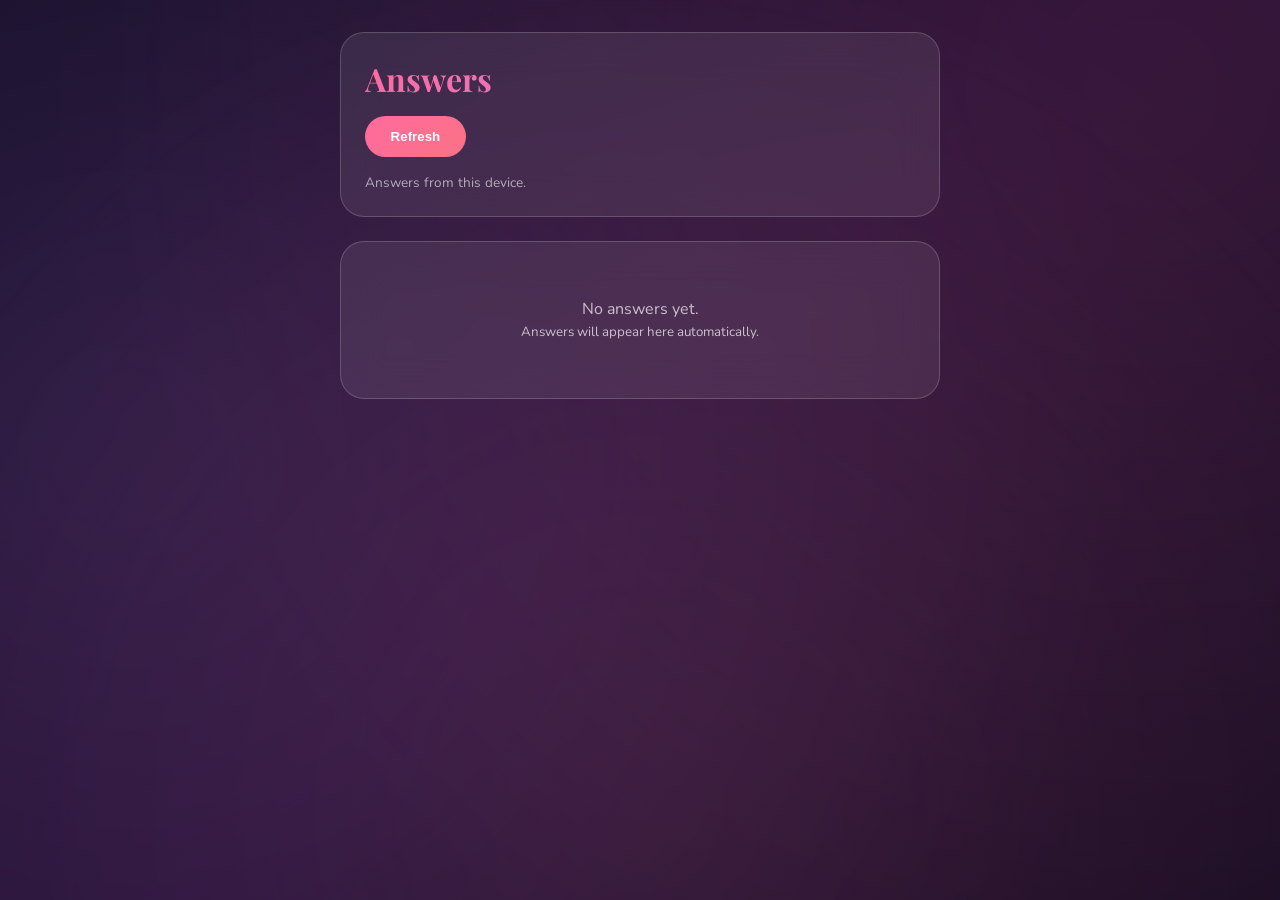
<file: admin.html>
<!DOCTYPE html>
<html lang="en">
<head>
    <meta charset="UTF-8">
    <meta name="viewport" content="width=device-width, initial-scale=1.0">
    <title>Admin - Little Surprise</title>
    <link rel="preconnect" href="https://fonts.googleapis.com">
    <link rel="preconnect" href="https://fonts.gstatic.com" crossorigin>
    <link href="https://fonts.googleapis.com/css2?family=Dancing+Script:wght@400;700&family=Nunito:wght@300;400;600;700&family=Playfair+Display:wght@400;700&display=swap" rel="stylesheet">
    <link rel="stylesheet" href="style.css?v=2026-08-03-12">
    <style>
        .admin-wrap {
            min-height: 100vh;
            min-height: 100dvh;
            padding: 2rem 1rem;
            display: flex;
            flex-direction: column;
            align-items: center;
            gap: 1.5rem;
        }
        .admin-card {
            background: rgba(255, 255, 255, 0.08);
            backdrop-filter: blur(20px);
            -webkit-backdrop-filter: blur(20px);
            border: 1px solid rgba(255, 255, 255, 0.18);
            border-radius: 24px;
            padding: 1.5rem;
            width: 100%;
            max-width: 600px;
        }
        .admin-title {
            font-family: 'Playfair Display', serif;
            font-size: clamp(1.5rem, 4vw, 2rem);
            background: linear-gradient(135deg, #ff6b9d, #c084fc);
            -webkit-background-clip: text;
            -webkit-text-fill-color: transparent;
            background-clip: text;
            margin-bottom: 1rem;
        }
        .answer-item {
            background: rgba(255, 255, 255, 0.06);
            border: 1px solid rgba(255, 255, 255, 0.12);
            border-radius: 16px;
            padding: 1rem;
            margin-bottom: 0.75rem;
        }
        .answer-meta {
            font-size: 0.85rem;
            color: rgba(255, 255, 255, 0.6);
            margin-bottom: 0.25rem;
        }
        .answer-text {
            font-size: 1.1rem;
            font-weight: 700;
        }
        .answer-name {
            font-size: 0.9rem;
            color: rgba(255, 255, 255, 0.8);
            margin-top: 0.25rem;
        }
        .answer-ig {
            font-size: 0.85rem;
            color: var(--color-lavender, #c084fc);
            margin-top: 0.25rem;
        }
        .answer-device {
            font-size: 0.8rem;
            color: rgba(255, 255, 255, 0.5);
            margin-top: 0.25rem;
        }
        .empty-state {
            text-align: center;
            color: rgba(255, 255, 255, 0.7);
            padding: 2rem;
        }
        .refresh-btn {
            padding: 0.8rem 1.6rem;
            border-radius: 999px;
            border: none;
            background: linear-gradient(135deg, #ff6b9d, #fb7185);
            color: white;
            font-weight: 700;
            cursor: pointer;
        }
    </style>
</head>
<body>
    <div class="aurora-bg">
        <div class="aurora-layer layer1"></div>
        <div class="aurora-layer layer2"></div>
        <div class="aurora-layer layer3"></div>
    </div>

    <div class="admin-wrap">
        <div class="admin-card">
            <h1 class="admin-title">Answers</h1>
            <button class="refresh-btn" id="refresh-btn">Refresh</button>
            <p style="padding: 1rem 0 0 0; font-size: 0.85rem; color: rgba(255,255,255,0.6);">
                Answers from this device.
            </p>
        </div>
        <div class="admin-card" id="answers-list">
            <div class="empty-state">Loading answers...</div>
        </div>
    </div>

    <script>
        var localStorageKey = 'little_surprise_answers';

        function escapeHtml(text) {
            var div = document.createElement('div');
            div.textContent = text;
            return div.innerHTML;
        }

        function tryParseLocalAnswers() {
            try {
                var raw = localStorage.getItem(localStorageKey);
                return raw ? JSON.parse(raw) : [];
            } catch (e) {
                console.error('[admin] Failed to parse local answers', e);
                return [];
            }
        }

        function renderAnswers(items) {
            var list = document.getElementById('answers-list');
            if (!items || !items.length) {
                list.innerHTML = '<div class="empty-state">No answers yet.<br><small>Answers will appear here automatically.</small></div>';
                return;
            }

            items.sort(function(a, b) {
                return new Date(b.time || 0) - new Date(a.time || 0);
            });

            var html = '';
            for (var i = 0; i < items.length; i++) {
                var item = items[i];
                var date = '';
                if (item.time) {
                    try {
                        date = new Date(item.time).toLocaleString();
                    } catch (e) {
                        date = item.time;
                    }
                }
                var nameHtml = item.name ? '<div class="answer-name">Name: ' + escapeHtml(item.name) + '</div>' : '';
                var igHtml = item.igHandle ? '<div class="answer-ig">Instagram: ' + escapeHtml(item.igHandle) + '</div>' : '';
                var deviceHtml = item.device ? '<div class="answer-device">📱 ' + escapeHtml(item.device) + '</div>' : '';

                html += '<div class="answer-item">' +
                    '<div class="answer-meta">' + escapeHtml(date) + '</div>' +
                    '<div class="answer-text">' + escapeHtml(item.text || item.answer || '') + '</div>' +
                    nameHtml +
                    igHtml +
                    deviceHtml +
                    '</div>';
            }
            list.innerHTML = html;
        }

        function loadAnswers() {
            var list = document.getElementById('answers-list');
            list.innerHTML = '<div class="empty-state">Loading answers...</div>';

            var local = tryParseLocalAnswers();
            renderAnswers(local);
        }

        document.getElementById('refresh-btn').addEventListener('click', loadAnswers);
        loadAnswers();
        setInterval(loadAnswers, 3000);
    </script>
</body>
</html>
</file>
<file: style.css>
/* =========================================
   VARIABLES & RESET
   ========================================= */
:root {
    --color-bg: #0f0a1f;
    --color-purple: #2d1b4e;
    --color-pink: #ff6b9d;
    --color-lavender: #c084fc;
    --color-rose: #fb7185;
    --color-white: #fef7ff;
    --color-gold: #fbbf24;
    --color-glass: rgba(255, 255, 255, 0.08);
    --color-glass-border: rgba(255, 255, 255, 0.15);
    --color-glass-hover: rgba(255, 255, 255, 0.12);
    --font-display: 'Playfair Display', serif;
    --font-body: 'Nunito', sans-serif;
    --font-script: 'Dancing Script', cursive;
}

* {
    margin: 0;
    padding: 0;
    box-sizing: border-box;
}

html {
    scroll-behavior: smooth;
    -webkit-tap-highlight-color: transparent;
}

body {
    width: 100%;
    min-height: 100vh;
    min-height: 100dvh;
    font-family: var(--font-body);
    color: var(--color-white);
    background: var(--color-bg);
    overflow-x: hidden;
    -webkit-font-smoothing: antialiased;
    -moz-osx-font-smoothing: grayscale;
}

/* =========================================
   AURORA BACKGROUND
   ========================================= */
.aurora-bg {
    position: fixed;
    top: 0;
    left: 0;
    width: 100%;
    height: 100%;
    z-index: -2;
    background: linear-gradient(135deg, #0f0a1f 0%, #1a0b2e 50%, #0f0a1f 100%);
    overflow: hidden;
}

.aurora-layer {
    position: absolute;
    width: 200%;
    height: 200%;
    top: -50%;
    left: -50%;
    opacity: 0.4;
    filter: blur(80px);
}

.layer1 {
    background: radial-gradient(circle at 30% 50%, rgba(192, 132, 252, 0.4) 0%, transparent 50%);
    animation: aurora1 15s ease-in-out infinite alternate;
}

.layer2 {
    background: radial-gradient(circle at 70% 30%, rgba(255, 107, 157, 0.35) 0%, transparent 50%);
    animation: aurora2 18s ease-in-out infinite alternate;
}

.layer3 {
    background: radial-gradient(circle at 50% 70%, rgba(251, 113, 133, 0.3) 0%, transparent 50%);
    animation: aurora3 20s ease-in-out infinite alternate;
}

@keyframes aurora1 {
    0% { transform: translate(0, 0) rotate(0deg); }
    100% { transform: translate(10%, 15%) rotate(5deg); }
}

@keyframes aurora2 {
    0% { transform: translate(0, 0) rotate(0deg); }
    100% { transform: translate(-15%, 10%) rotate(-5deg); }
}

@keyframes aurora3 {
    0% { transform: translate(0, 0) rotate(0deg); }
    100% { transform: translate(10%, -10%) rotate(3deg); }
}

/* =========================================
   SCREENS
   ========================================= */
.screen {
    position: fixed;
    top: 0;
    left: 0;
    width: 100%;
    height: 100%;
    height: 100vh;
    height: 100dvh;
    display: flex;
    align-items: center;
    justify-content: center;
    opacity: 0;
    visibility: hidden;
    transition: opacity 0.8s cubic-bezier(0.4, 0, 0.2, 1), visibility 0.8s cubic-bezier(0.4, 0, 0.2, 1);
    padding: 1.5rem;
    overflow-y: auto;
    overflow-x: hidden;
    -webkit-overflow-scrolling: touch;
}

.screen.active {
    opacity: 1;
    visibility: visible;
}

.screen.fade-out {
    opacity: 0;
    visibility: hidden;
}

/* =========================================
   GLASS CARD
   ========================================= */
.glass-card {
    background: var(--color-glass);
    backdrop-filter: blur(20px);
    -webkit-backdrop-filter: blur(20px);
    border: 1px solid var(--color-glass-border);
    border-radius: 24px;
    padding: 2rem;
    box-shadow: 0 8px 32px rgba(0, 0, 0, 0.2);
    transition: transform 0.3s cubic-bezier(0.34, 1.56, 0.64, 1), box-shadow 0.3s ease;
}

.glass-card:hover {
    transform: translateY(-5px);
    box-shadow: 0 12px 40px rgba(0, 0, 0, 0.3);
}

.glass-card:active {
    transform: scale(0.98);
}

/* =========================================
   LOADING SCREEN
   ========================================= */
.loading-content {
    text-align: center;
    z-index: 10;
}

.loading-text {
    font-family: var(--font-script);
    font-size: clamp(1.8rem, 5vw, 2.5rem);
    margin-bottom: 2rem;
    animation: pulse 2s ease-in-out infinite;
    color: var(--color-white);
}

.loading-subtext {
    font-family: var(--font-script);
    font-size: clamp(1.2rem, 3vw, 1.5rem);
    margin-top: 1rem;
    opacity: 0;
    transition: opacity 0.5s ease;
    color: var(--color-lavender);
}

.loading-bar-container {
    width: 300px;
    max-width: 80vw;
    height: 8px;
    background: rgba(255, 255, 255, 0.1);
    border-radius: 10px;
    overflow: hidden;
    margin: 0 auto;
    position: relative;
}

.loading-bar {
    width: 0%;
    height: 100%;
    background: linear-gradient(90deg, var(--color-pink), var(--color-lavender), var(--color-rose));
    border-radius: 10px;
    transition: width 0.3s ease;
    box-shadow: 0 0 10px rgba(192, 132, 252, 0.5);
}

/* =========================================
   STARS
   ========================================= */
#stars-container {
    position: fixed;
    top: 0;
    left: 0;
    width: 100%;
    height: 100%;
    z-index: -1;
    pointer-events: none;
}

.star {
    position: absolute;
    background: white;
    border-radius: 50%;
    animation: twinkle var(--duration) ease-in-out infinite;
    opacity: 0;
}

@keyframes twinkle {
    0%, 100% { opacity: 0.2; transform: scale(0.8); }
    50% { opacity: 1; transform: scale(1.2); }
}

/* =========================================
   PARTICLES
   ========================================= */
#particles-container {
    position: fixed;
    top: 0;
    left: 0;
    width: 100%;
    height: 100%;
    z-index: -1;
    pointer-events: none;
    overflow: hidden;
}

.particle {
    position: absolute;
    width: 4px;
    height: 4px;
    background: var(--color-lavender);
    border-radius: 50%;
    opacity: 0;
    animation: float-particle linear infinite;
}

@keyframes float-particle {
    0% { opacity: 0; transform: translateY(100vh) scale(0); }
    10% { opacity: 0.8; }
    90% { opacity: 0.8; }
    100% { opacity: 0; transform: translateY(-10vh) scale(1); }
}

/* =========================================
   PETALS
   ========================================= */
#petals-container {
    position: fixed;
    top: 0;
    left: 0;
    width: 100%;
    height: 100%;
    z-index: 1;
    pointer-events: none;
    overflow: hidden;
}

.petal {
    position: absolute;
    width: 15px;
    height: 15px;
    background: linear-gradient(135deg, #ffb7c5, #ff69b4);
    border-radius: 50% 0 50% 50%;
    opacity: 0.7;
    animation: fall linear infinite;
}

@keyframes fall {
    0% { transform: translateY(-10vh) rotate(0deg) translateX(0); opacity: 0.7; }
    100% { transform: translateY(110vh) rotate(720deg) translateX(100px); opacity: 0; }
}

/* =========================================
   FIREFLIES
   ========================================= */
#fireflies-container {
    position: fixed;
    top: 0;
    left: 0;
    width: 100%;
    height: 100%;
    z-index: 2;
    pointer-events: none;
    overflow: hidden;
}

.firefly {
    position: absolute;
    width: 6px;
    height: 6px;
    background: radial-gradient(circle, #fef3c7, transparent);
    border-radius: 50%;
    box-shadow: 0 0 10px #fef3c7, 0 0 20px #fef3c7;
    animation: fly var(--fly-duration) ease-in-out infinite;
    opacity: 0;
}

@keyframes fly {
    0% { opacity: 0; transform: translate(0, 0); }
    25% { opacity: 1; }
    50% { opacity: 0.5; }
    75% { opacity: 1; }
    100% { opacity: 0; transform: translate(var(--fly-x), var(--fly-y)); }
}

/* =========================================
   CURSOR GLOW
   ========================================= */
#cursor-glow {
    position: fixed;
    width: 300px;
    height: 300px;
    border-radius: 50%;
    background: radial-gradient(circle, rgba(192, 132, 252, 0.15) 0%, transparent 70%);
    pointer-events: none;
    z-index: 9999;
    transform: translate(-50%, -50%);
    transition: opacity 0.3s ease;
    opacity: 0;
}

@media (hover: none) {
    #cursor-glow { display: none; }
}

/* =========================================
   SHARE BUTTON
   ========================================= */
.share-btn {
    position: fixed;
    top: max(1rem, env(safe-area-inset-top));
    right: max(1rem, env(safe-area-inset-right));
    z-index: 10000;
    width: 44px;
    height: 44px;
    border-radius: 50%;
    background: rgba(255, 255, 255, 0.1);
    backdrop-filter: blur(10px);
    -webkit-backdrop-filter: blur(10px);
    border: 1px solid rgba(255, 255, 255, 0.18);
    color: white;
    cursor: pointer;
    display: flex;
    align-items: center;
    justify-content: center;
    transition: transform 0.2s ease, opacity 0.2s ease, background 0.2s ease;
    opacity: 0;
    transform: scale(0.85);
    -webkit-tap-highlight-color: transparent;
}

.share-btn.visible {
    opacity: 1;
    transform: scale(1);
}

.share-btn:hover {
    background: rgba(255, 255, 255, 0.18);
    transform: scale(1.08);
}

.share-btn:active {
    transform: scale(0.94);
}

/* =========================================
   TOAST NOTIFICATION
   ========================================= */
.toast {
    position: fixed;
    bottom: max(1.5rem, env(safe-area-inset-bottom));
    left: 50%;
    transform: translateX(-50%) translateY(120px);
    background: rgba(20, 10, 40, 0.85);
    backdrop-filter: blur(20px);
    -webkit-backdrop-filter: blur(20px);
    border: 1px solid rgba(255, 255, 255, 0.18);
    border-radius: 999px;
    padding: 0.85rem 1.4rem;
    color: #fff;
    font-family: var(--font-body);
    font-size: 0.95rem;
    z-index: 99999;
    opacity: 0;
    transition: all 0.4s cubic-bezier(0.34, 1.56, 0.64, 1);
    white-space: nowrap;
    max-width: 92vw;
    overflow: hidden;
    text-overflow: ellipsis;
}

.toast.show {
    opacity: 1;
    transform: translateX(-50%) translateY(0);
}

/* =========================================
   HOME PAGE
   ========================================= */
.home-content {
    text-align: center;
    display: flex;
    flex-direction: column;
    align-items: center;
    gap: 2rem;
    max-width: 800px;
    width: 100%;
    animation: fadeInUp 1s ease-out;
}

@keyframes fadeInUp {
    from { opacity: 0; transform: translateY(30px); }
    to { opacity: 1; transform: translateY(0); }
}

.flower-container {
    width: 200px;
    height: 200px;
    position: relative;
    display: flex;
    align-items: center;
    justify-content: center;
    animation: float 6s ease-in-out infinite;
}

.flower {
    position: relative;
    width: 150px;
    height: 150px;
}

.flower .petal {
    position: absolute;
    width: 60px;
    height: 80px;
    background: linear-gradient(135deg, #ffb7c5, #ff69b4);
    border-radius: 50% 50% 50% 50%;
    top: 50%;
    left: 50%;
    transform-origin: center bottom;
    box-shadow: inset 0 0 20px rgba(255, 255, 255, 0.3);
    animation: petal-sway 4s ease-in-out infinite;
}

.flower .petal:nth-child(1) { transform: translate(-50%, -100%) rotate(0deg); animation-delay: 0s; }
.flower .petal:nth-child(2) { transform: translate(-50%, -100%) rotate(45deg); animation-delay: 0.5s; }
.flower .petal:nth-child(3) { transform: translate(-50%, -100%) rotate(90deg); animation-delay: 1s; }
.flower .petal:nth-child(4) { transform: translate(-50%, -100%) rotate(135deg); animation-delay: 1.5s; }
.flower .petal:nth-child(5) { transform: translate(-50%, -100%) rotate(180deg); animation-delay: 2s; }
.flower .petal:nth-child(6) { transform: translate(-50%, -100%) rotate(225deg); animation-delay: 2.5s; }
.flower .petal:nth-child(7) { transform: translate(-50%, -100%) rotate(270deg); animation-delay: 3s; }
.flower .petal:nth-child(8) { transform: translate(-50%, -100%) rotate(315deg); animation-delay: 3.5s; }

.flower .flower-center {
    position: absolute;
    width: 40px;
    height: 40px;
    background: radial-gradient(circle, #fef3c7, #fbbf24);
    border-radius: 50%;
    top: 50%;
    left: 50%;
    transform: translate(-50%, -50%);
    z-index: 2;
    box-shadow: 0 0 20px rgba(251, 191, 36, 0.5);
}

@keyframes float {
    0%, 100% { transform: translateY(0); }
    50% { transform: translateY(-15px); }
}

@keyframes petal-sway {
    0%, 100% { transform: translate(-50%, -100%) rotate(var(--base-rotation, 0deg)); }
    50% { transform: translate(-50%, -100%) rotate(calc(var(--base-rotation, 0deg) + 5deg)); }
}

.title {
    font-family: var(--font-script);
    font-size: clamp(2.5rem, 8vw, 4rem);
    font-weight: 700;
    background: linear-gradient(135deg, var(--color-pink), var(--color-lavender));
    -webkit-background-clip: text;
    -webkit-text-fill-color: transparent;
    background-clip: text;
    text-shadow: 0 0 30px rgba(255, 107, 157, 0.3);
    line-height: 1.2;
}

.subtitle {
    font-family: var(--font-script);
    font-size: clamp(1.3rem, 4vw, 1.8rem);
    color: var(--color-lavender);
    line-height: 1.4;
}

.description {
    font-size: clamp(0.95rem, 2.5vw, 1.1rem);
    color: rgba(255, 255, 255, 0.8);
    max-width: 500px;
    line-height: 1.7;
    padding: 0 1rem;
}

/* =========================================
   BUTTONS
   ========================================= */
.btn-continue {
    position: relative;
    padding: 1rem 2.5rem;
    font-family: var(--font-body);
    font-size: clamp(1rem, 3vw, 1.2rem);
    font-weight: 600;
    color: var(--color-white);
    background: linear-gradient(135deg, var(--color-pink), var(--color-rose));
    border: none;
    border-radius: 50px;
    cursor: pointer;
    overflow: hidden;
    transition: transform 0.3s cubic-bezier(0.34, 1.56, 0.64, 1), box-shadow 0.3s ease;
    box-shadow: 0 4px 15px rgba(255, 107, 157, 0.4);
    -webkit-tap-highlight-color: transparent;
    touch-action: manipulation;
}

.btn-continue:hover {
    transform: translateY(-3px) scale(1.05);
    box-shadow: 0 8px 25px rgba(255, 107, 157, 0.6);
}

.btn-continue:active {
    transform: translateY(-1px) scale(0.98);
}

.btn-glow {
    position: absolute;
    top: 50%;
    left: 50%;
    width: 0;
    height: 0;
    background: rgba(255, 255, 255, 0.3);
    border-radius: 50%;
    transform: translate(-50%, -50%);
    transition: width 0.6s ease, height 0.6s ease;
}

.btn-continue:hover .btn-glow {
    width: 300px;
    height: 300px;
}

.hidden {
    display: none !important;
}

/* =========================================
   FLOWER SCENE
   ========================================= */
.flower-scene-content {
    text-align: center;
    display: flex;
    flex-direction: column;
    align-items: center;
    gap: 2rem;
    max-width: 800px;
    width: 100%;
}

.blooming-flower {
    width: 180px;
    height: 180px;
    position: relative;
    display: flex;
    align-items: center;
    justify-content: center;
    opacity: 0;
    transform: scale(0);
    transition: all 2s cubic-bezier(0.34, 1.56, 0.64, 1);
}

.blooming-flower.bloomed {
    opacity: 1;
    transform: scale(1);
}

.bloom-petal {
    position: absolute;
    width: 50px;
    height: 70px;
    background: linear-gradient(135deg, #ffb7c5, #ff69b4);
    border-radius: 50%;
    top: 50%;
    left: 50%;
    transform-origin: center bottom;
    box-shadow: inset 0 0 15px rgba(255, 255, 255, 0.3);
    opacity: 0;
    transition: opacity 1.5s ease, transform 1.5s cubic-bezier(0.34, 1.56, 0.64, 1);
}

.blooming-flower.bloomed .bloom-petal {
    opacity: 1;
}

.bloom-petal:nth-child(1) { transform: translate(-50%, -120%) rotate(0deg); transition-delay: 0.1s; }
.bloom-petal:nth-child(2) { transform: translate(-50%, -120%) rotate(45deg); transition-delay: 0.2s; }
.bloom-petal:nth-child(3) { transform: translate(-50%, -120%) rotate(90deg); transition-delay: 0.3s; }
.bloom-petal:nth-child(4) { transform: translate(-50%, -120%) rotate(135deg); transition-delay: 0.4s; }
.bloom-petal:nth-child(5) { transform: translate(-50%, -120%) rotate(180deg); transition-delay: 0.5s; }
.bloom-petal:nth-child(6) { transform: translate(-50%, -120%) rotate(225deg); transition-delay: 0.6s; }
.bloom-petal:nth-child(7) { transform: translate(-50%, -120%) rotate(270deg); transition-delay: 0.7s; }
.bloom-petal:nth-child(8) { transform: translate(-50%, -120%) rotate(315deg); transition-delay: 0.8s; }

.bloom-center {
    position: absolute;
    width: 35px;
    height: 35px;
    background: radial-gradient(circle, #fef3c7, #fbbf24);
    border-radius: 50%;
    top: 50%;
    left: 50%;
    transform: translate(-50%, -50%);
    z-index: 2;
    box-shadow: 0 0 20px rgba(251, 191, 36, 0.6);
    opacity: 0;
    transition: opacity 1s ease 0.8s;
}

.blooming-flower.bloomed .bloom-center {
    opacity: 1;
}

.scene-text {
    min-height: 100px;
    display: flex;
    align-items: center;
    justify-content: center;
}

.typewriter {
    font-family: var(--font-display);
    font-size: clamp(1.1rem, 3vw, 1.5rem);
    color: var(--color-white);
    text-align: center;
    max-width: 600px;
    line-height: 1.8;
    opacity: 0;
    min-height: 3em;
}

.typewriter.visible {
    opacity: 1;
}

.music-toggle {
    position: absolute;
    top: 1.5rem;
    right: 1.5rem;
    padding: 0.8rem 1.5rem;
    background: var(--color-glass);
    backdrop-filter: blur(10px);
    -webkit-backdrop-filter: blur(10px);
    border: 1px solid var(--color-glass-border);
    border-radius: 30px;
    color: white;
    font-family: var(--font-body);
    font-size: 0.9rem;
    cursor: pointer;
    transition: all 0.3s ease;
    display: flex;
    align-items: center;
    gap: 0.5rem;
    -webkit-tap-highlight-color: transparent;
    touch-action: manipulation;
}

.music-toggle:hover {
    background: var(--color-glass-hover);
    transform: scale(1.05);
}

.music-toggle:active {
    transform: scale(0.95);
}

/* =========================================
   FUNNY SECTION
   ========================================= */
.funny-content {
    text-align: center;
    max-width: 900px;
    width: 100%;
    overflow-y: auto;
    max-height: 90vh;
    max-height: 90dvh;
    padding: 2rem 0;
    -webkit-overflow-scrolling: touch;
}

.card-container {
    display: flex;
    flex-direction: column;
    gap: 1.5rem;
    align-items: center;
    padding-bottom: 2rem;
}

.funny-card {
    max-width: 600px;
    width: 100%;
    opacity: 0;
    transform: translateY(30px);
    transition: all 0.6s cubic-bezier(0.34, 1.56, 0.64, 1);
}

.funny-card.visible {
    opacity: 1;
    transform: translateY(0);
}

.card-title {
    font-family: var(--font-display);
    font-size: clamp(1.1rem, 3vw, 1.3rem);
    margin-bottom: 1rem;
    color: var(--color-lavender);
}

.funny-text {
    font-size: clamp(0.95rem, 2.5vw, 1.1rem);
    line-height: 1.6;
}

.funny-subtext {
    font-size: 0.9rem;
    color: var(--color-lavender);
    margin-top: 0.5rem;
}

.loading-bar-mini {
    width: 100%;
    height: 6px;
    background: rgba(255, 255, 255, 0.1);
    border-radius: 5px;
    overflow: hidden;
    margin: 1rem 0;
}

.loading-bar-fill {
    width: 0%;
    height: 100%;
    background: linear-gradient(90deg, var(--color-pink), var(--color-lavender));
    border-radius: 5px;
    transition: width 2s ease;
}

.progress-bar {
    width: 100%;
    height: 10px;
    background: rgba(255, 255, 255, 0.1);
    border-radius: 5px;
    overflow: hidden;
    margin: 0.5rem 0;
}

.progress-fill {
    height: 100%;
    border-radius: 5px;
    transition: width 1.5s ease;
    width: 0%;
}

.progress-fill.anxiety {
    background: linear-gradient(90deg, var(--color-rose), #ef4444);
    width: 99%;
}

.progress-fill.confidence {
    background: linear-gradient(90deg, #3b82f6, #60a5fa);
    width: 1%;
}

.progress-label {
    font-size: 0.85rem;
    color: rgba(255, 255, 255, 0.7);
    display: block;
    text-align: left;
    font-family: 'Courier New', monospace;
}

.warning-card {
    border: 2px solid var(--color-rose) !important;
    background: rgba(251, 113, 133, 0.1) !important;
}

.mt-3 {
    margin-top: 1rem;
}

/* =========================================
   MEME SECTION
   ========================================= */
.meme-content {
    text-align: center;
    max-width: 900px;
    width: 100%;
}

.meme-title {
    font-family: var(--font-script);
    font-size: clamp(2rem, 6vw, 2.5rem);
    margin-bottom: 2rem;
    background: linear-gradient(135deg, var(--color-pink), var(--color-lavender));
    -webkit-background-clip: text;
    -webkit-text-fill-color: transparent;
    background-clip: text;
}

.meme-grid {
    display: grid;
    grid-template-columns: repeat(auto-fit, minmax(150px, 1fr));
    gap: 1.5rem;
    margin-bottom: 2rem;
}

.meme-card {
    padding: 2rem 1rem;
    opacity: 0;
    transform: translateY(20px);
    transition: all 0.5s cubic-bezier(0.34, 1.56, 0.64, 1);
}

.meme-card.visible {
    opacity: 1;
    transform: translateY(0);
}

.meme-card:hover {
    transform: translateY(-8px) scale(1.05);
}

.meme-card:active {
    transform: scale(0.95);
}

.meme-emoji {
    font-size: clamp(2.5rem, 8vw, 3rem);
    margin-bottom: 0.5rem;
    animation: meme-bounce 2s ease-in-out infinite;
}

.meme-card:nth-child(1) .meme-emoji { animation-delay: 0s; }
.meme-card:nth-child(2) .meme-emoji { animation-delay: 0.2s; }
.meme-card:nth-child(3) .meme-emoji { animation-delay: 0.4s; }
.meme-card:nth-child(4) .meme-emoji { animation-delay: 0.6s; }
.meme-card:nth-child(5) .meme-emoji { animation-delay: 0.8s; }

@keyframes meme-bounce {
    0%, 100% { transform: translateY(0); }
    50% { transform: translateY(-10px); }
}

.meme-caption {
    font-size: clamp(0.8rem, 2vw, 0.9rem);
    color: rgba(255, 255, 255, 0.8);
}

/* =========================================
   QUESTION PAGE
   ========================================= */
.question-content {
    text-align: center;
    display: flex;
    flex-direction: column;
    align-items: center;
    gap: 2rem;
    max-width: 800px;
    width: 100%;
    animation: fadeInUp 1s ease-out;
}

.blooming-flower.large {
    width: 220px;
    height: 220px;
}

.blooming-flower.large .bloom-petal {
    width: 60px;
    height: 85px;
}

.blooming-flower.large .bloom-center {
    width: 45px;
    height: 45px;
}

.thank-you {
    font-family: var(--font-script);
    font-size: clamp(1.2rem, 3.5vw, 1.5rem);
    color: var(--color-lavender);
}

.thank-you-sub {
    font-size: clamp(0.9rem, 2.5vw, 1rem);
    color: rgba(255, 255, 255, 0.7);
}

.big-question {
    font-family: var(--font-display);
    font-size: clamp(2rem, 7vw, 3rem);
    background: linear-gradient(135deg, var(--color-pink), var(--color-rose));
    -webkit-background-clip: text;
    -webkit-text-fill-color: transparent;
    background-clip: text;
    text-shadow: 0 0 30px rgba(255, 107, 157, 0.3);
    line-height: 1.3;
}

.question-buttons {
    display: flex;
    flex-direction: column;
    gap: 1rem;
    align-items: center;
    width: 100%;
    max-width: 500px;
}

.ig-input {
    width: 100%;
    max-width: 340px;
    padding: 0.85rem 1.1rem;
    border-radius: 999px;
    border: 1px solid rgba(255, 255, 255, 0.25);
    background: rgba(255, 255, 255, 0.08);
    color: white;
    font-family: var(--font-body);
    font-size: 1rem;
    outline: none;
    text-align: center;
}

.ig-input::placeholder {
    color: rgba(255, 255, 255, 0.45);
}

@media (min-width: 768px) {
    .question-buttons {
        flex-direction: column;
        align-items: center;
        gap: 1rem;
    }

    .btn-yes,
    .btn-friends {
        width: auto;
        min-width: 140px;
        flex: unset;
    }
}

.btn-yes {
    position: relative;
    padding: 1.2rem 2.5rem;
    font-family: var(--font-body);
    font-size: clamp(1.1rem, 3vw, 1.3rem);
    font-weight: 700;
    color: white;
    background: linear-gradient(135deg, #ec4899, #ef4444);
    border: none;
    border-radius: 50px;
    cursor: pointer;
    overflow: hidden;
    transition: transform 0.3s cubic-bezier(0.34, 1.56, 0.64, 1), box-shadow 0.3s ease;
    box-shadow: 0 4px 20px rgba(236, 72, 153, 0.4);
    -webkit-tap-highlight-color: transparent;
    touch-action: manipulation;
    flex: 1;
    min-width: 140px;
}

.btn-yes:hover {
    transform: translateY(-4px) scale(1.08);
    box-shadow: 0 8px 30px rgba(236, 72, 153, 0.6);
}

.btn-yes:active {
    transform: scale(0.95);
}

.btn-friends {
    padding: 1.2rem 2.5rem;
    font-family: var(--font-body);
    font-size: clamp(1rem, 2.5vw, 1.1rem);
    font-weight: 600;
    color: white;
    background: var(--color-glass);
    backdrop-filter: blur(10px);
    -webkit-backdrop-filter: blur(10px);
    border: 1px solid var(--color-glass-border);
    border-radius: 50px;
    cursor: pointer;
    transition: all 0.3s ease;
    -webkit-tap-highlight-color: transparent;
    touch-action: manipulation;
    flex: 1;
    min-width: 140px;
}

.btn-friends:hover {
    background: var(--color-glass-hover);
    transform: translateY(-3px);
}

.btn-friends:active {
    transform: scale(0.95);
}

/* =========================================
   YES PAGE
   ========================================= */
.yes-content {
    position: relative;
    text-align: center;
    max-width: 800px;
    width: 100%;
    min-height: 100vh;
    min-height: 100dvh;
    display: flex;
    flex-direction: column;
    align-items: center;
    justify-content: center;
    gap: 2rem;
    z-index: 5;
    padding: 2rem;
}

.confetti-container {
    position: fixed;
    top: 0;
    left: 0;
    width: 100%;
    height: 100%;
    pointer-events: none;
    z-index: 3;
}

.fireworks-container {
    position: fixed;
    top: 0;
    left: 0;
    width: 100%;
    height: 100%;
    pointer-events: none;
    z-index: 4;
}

.heart-rain {
    position: fixed;
    top: 0;
    left: 0;
    width: 100%;
    height: 100%;
    pointer-events: none;
    z-index: 5;
    overflow: hidden;
}

.heart-rain .heart {
    position: absolute;
    font-size: 1.5rem;
    animation: heart-fall linear infinite;
    opacity: 0;
}

@keyframes heart-fall {
    0% { opacity: 1; transform: translateY(-10vh) rotate(0deg); }
    100% { opacity: 0; transform: translateY(110vh) rotate(360deg); }
}

.big-yes {
    font-family: var(--font-display);
    font-size: clamp(1.8rem, 6vw, 2.5rem);
    background: linear-gradient(135deg, var(--color-pink), var(--color-rose));
    -webkit-background-clip: text;
    -webkit-text-fill-color: transparent;
    background-clip: text;
    line-height: 1.3;
}

.yes-sub {
    font-size: clamp(1rem, 3vw, 1.2rem);
    color: rgba(255, 255, 255, 0.9);
    line-height: 1.8;
}

.floating-hearts {
    display: flex;
    gap: 1rem;
    font-size: 2rem;
    animation: float 3s ease-in-out infinite;
}

.floating-heart {
    animation: heart-float 3s ease-in-out infinite;
}

.floating-heart:nth-child(1) { animation-delay: 0s; }
.floating-heart:nth-child(2) { animation-delay: 0.5s; }
.floating-heart:nth-child(3) { animation-delay: 1s; }
.floating-heart:nth-child(4) { animation-delay: 1.5s; }

@keyframes heart-float {
    0%, 100% { transform: translateY(0) scale(1); }
    50% { transform: translateY(-20px) scale(1.2); }
}

.final-question {
    font-family: var(--font-script);
    font-size: clamp(1.5rem, 4vw, 2rem);
    color: var(--color-lavender);
    margin-top: 1rem;
    line-height: 1.4;
}

/* =========================================
   FRIENDS PAGE
   ========================================= */
.friends-content {
    text-align: center;
    display: flex;
    flex-direction: column;
    align-items: center;
    gap: 2rem;
    max-width: 700px;
    width: 100%;
    padding: 2rem;
}

.friends-flower {
    width: 120px;
    height: 120px;
    position: relative;
    animation: float 6s ease-in-out infinite;
}

.friends-flower .petal {
    position: absolute;
    width: 40px;
    height: 55px;
    background: linear-gradient(135deg, #c4b5fd, #a78bfa);
    border-radius: 50%;
    top: 50%;
    left: 50%;
    transform-origin: center bottom;
}

.friends-flower .petal:nth-child(1) { transform: translate(-50%, -100%) rotate(0deg); }
.friends-flower .petal:nth-child(2) { transform: translate(-50%, -100%) rotate(45deg); }
.friends-flower .petal:nth-child(3) { transform: translate(-50%, -100%) rotate(90deg); }
.friends-flower .petal:nth-child(4) { transform: translate(-50%, -100%) rotate(135deg); }
.friends-flower .petal:nth-child(5) { transform: translate(-50%, -100%) rotate(180deg); }
.friends-flower .petal:nth-child(6) { transform: translate(-50%, -100%) rotate(225deg); }
.friends-flower .petal:nth-child(7) { transform: translate(-50%, -100%) rotate(270deg); }
.friends-flower .petal:nth-child(8) { transform: translate(-50%, -100%) rotate(315deg); }

.friends-flower .flower-center {
    position: absolute;
    width: 25px;
    height: 25px;
    background: radial-gradient(circle, #fef3c7, #fbbf24);
    border-radius: 50%;
    top: 50%;
    left: 50%;
    transform: translate(-50%, -50%);
    z-index: 2;
}

.friends-title {
    font-family: var(--font-script);
    font-size: clamp(2rem, 6vw, 3rem);
    color: var(--color-lavender);
}

.friends-sub {
    font-size: clamp(0.95rem, 2.5vw, 1.1rem);
    color: rgba(255, 255, 255, 0.85);
    line-height: 1.8;
}

.floating-petals-final {
    display: flex;
    gap: 1rem;
    font-size: 2rem;
    animation: float 4s ease-in-out infinite;
}

/* =========================================
   CONFETTI
   ========================================= */
.confetti {
    position: fixed;
    width: 10px;
    height: 10px;
    top: -10px;
    z-index: 6;
    pointer-events: none;
}

.confetti.rect {
    animation: confetti-fall linear forwards;
}

@keyframes confetti-fall {
    0% { transform: translateY(0) rotate(0deg); opacity: 1; }
    100% { transform: translateY(100vh) rotate(720deg); opacity: 0; }
}

/* =========================================
   FIREWORKS
   ========================================= */
.firework {
    position: fixed;
    width: 4px;
    height: 4px;
    border-radius: 50%;
    pointer-events: none;
    z-index: 4;
}

.firework-particle {
    position: absolute;
    width: 4px;
    height: 4px;
    border-radius: 50%;
    animation: firework-explode 1.5s ease-out forwards;
}

@keyframes firework-explode {
    0% { transform: translate(0, 0) scale(1); opacity: 1; }
    100% { transform: translate(var(--fx), var(--fy)) scale(0); opacity: 0; }
}

/* =========================================
   ANIMATIONS
   ========================================= */
@keyframes fadeIn {
    from { opacity: 0; }
    to { opacity: 1; }
}

@keyframes fadeOut {
    from { opacity: 1; }
    to { opacity: 0; }
}

@keyframes scaleIn {
    from { transform: scale(0); opacity: 0; }
    to { transform: scale(1); opacity: 1; }
}

@keyframes pulse {
    0%, 100% { opacity: 1; transform: scale(1); }
    50% { opacity: 0.7; transform: scale(0.98); }
}

@keyframes ripple {
    0% { transform: scale(0); opacity: 1; }
    100% { transform: scale(4); opacity: 0; }
}

@keyframes glow {
    0%, 100% { box-shadow: 0 0 5px rgba(192, 132, 252, 0.5); }
    50% { box-shadow: 0 0 20px rgba(192, 132, 252, 0.8), 0 0 40px rgba(255, 107, 157, 0.4); }
}

.answer-note {
    font-size: 0.85rem;
    color: rgba(255, 255, 255, 0.6);
    margin-top: 0.5rem;
    max-width: 320px;
    line-height: 1.5;
}

/* =========================================
   RESPONSIVE - MOBILE FIRST
   ========================================= */
@media (max-width: 767px) {
    .screen {
        padding: 1rem;
        align-items: flex-start;
        padding-top: max(4rem, calc(1rem + env(safe-area-inset-top)));
    }

    .home-content {
        gap: 1.5rem;
        margin-top: 2rem;
    }

    .flower-container {
        width: 150px;
        height: 150px;
    }

    .flower {
        width: 120px;
        height: 120px;
    }

    .flower .petal {
        width: 45px;
        height: 60px;
    }

    .flower .flower-center {
        width: 30px;
        height: 30px;
    }

    .question-content {
        gap: 1.5rem;
    }

    .question-buttons {
        flex-direction: column;
        align-items: center;
        gap: 1rem;
    }

    .btn-yes,
    .btn-friends {
        width: 100%;
        max-width: 300px;
    }

    .meme-grid {
        grid-template-columns: repeat(2, 1fr);
        gap: 1rem;
    }

    .funny-content {
        max-height: 85vh;
        max-height: 85dvh;
        padding-top: 1rem;
    }

    .music-toggle {
        top: 1rem;
        right: 1rem;
        padding: 0.6rem 1rem;
        font-size: 0.85rem;
    }

    .share-btn {
        top: 1rem;
        left: 1rem;
        right: auto;
        width: 40px;
        height: 40px;
    }
}

@media (min-width: 768px) {
    .screen {
        padding: 2rem;
    }

    .share-btn {
        top: 2rem;
        left: 2rem;
        right: auto;
    }

    .music-toggle {
        top: 2rem;
        right: 2rem;
        padding: 0.8rem 1.5rem;
    }

    .flower-container {
        width: 200px;
        height: 200px;
    }

    .flower {
        width: 150px;
        height: 150px;
    }

    .flower .petal {
        width: 60px;
        height: 80px;
    }
}

/* =========================================
   TOAST NOTIFICATION
   ========================================= */
.toast {
    position: fixed;
    bottom: max(1.5rem, env(safe-area-inset-bottom));
    left: 50%;
    transform: translateX(-50%) translateY(120px);
    background: rgba(20, 10, 40, 0.85);
    backdrop-filter: blur(20px);
    -webkit-backdrop-filter: blur(20px);
    border: 1px solid rgba(255, 255, 255, 0.18);
    border-radius: 999px;
    padding: 0.85rem 1.4rem;
    color: #fff;
    font-family: var(--font-body);
    font-size: 0.95rem;
    z-index: 99999;
    opacity: 0;
    transition: all 0.4s cubic-bezier(0.34, 1.56, 0.64, 1);
    white-space: nowrap;
    max-width: 92vw;
    overflow: hidden;
    text-overflow: ellipsis;
}

.toast.show {
    opacity: 1;
    transform: translateX(-50%) translateY(0);
}
</file>
